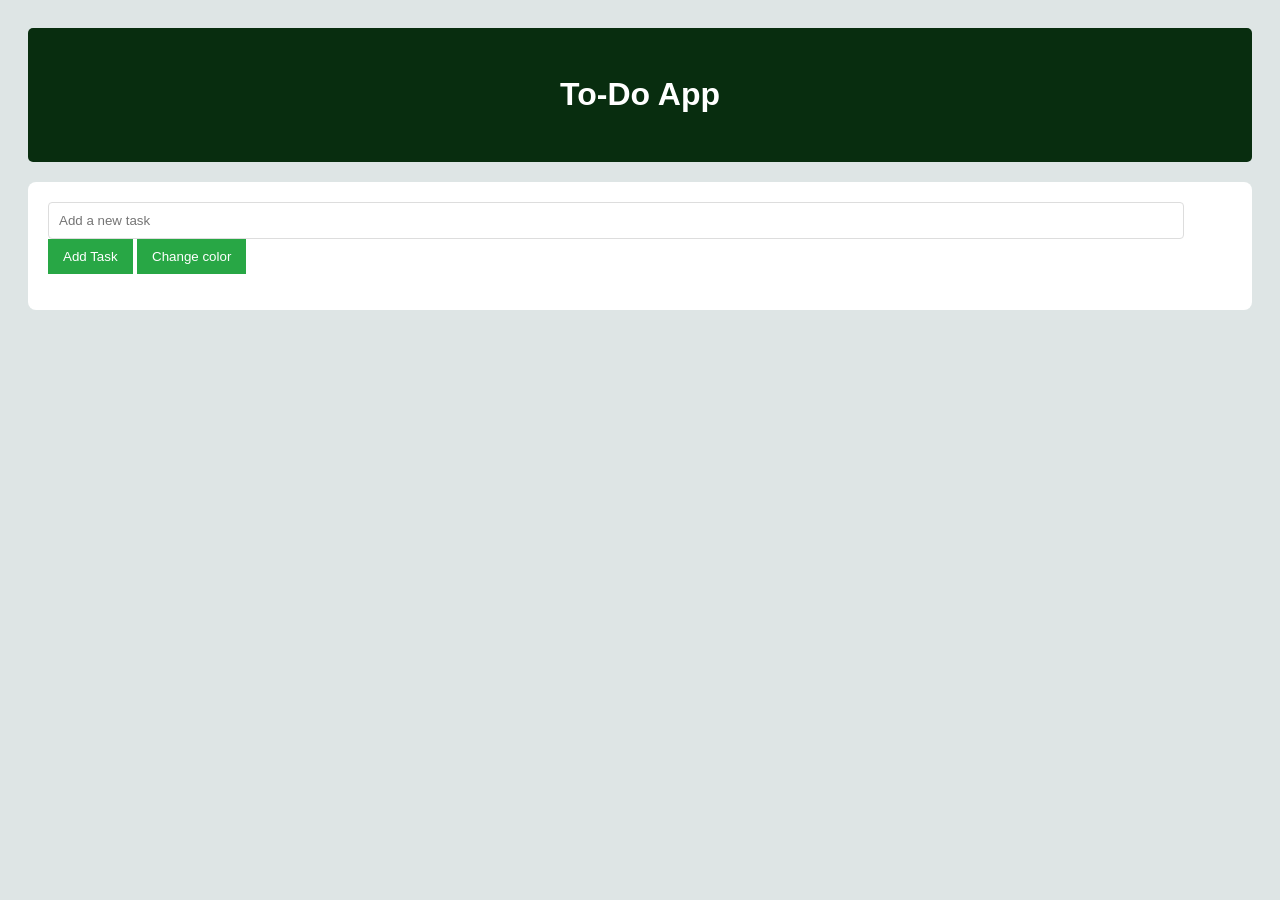
<file: index.html>
<!DOCTYPE html>
<html lang="en">
<head>
  <meta charset="UTF-8">
  <meta name="viewport" content="width=device-width, initial-scale=1.0">
  <title>To-Do</title>
  <link rel="stylesheet" href="styles.css">
</head>
<body>
  <header>
    <h1>To-Do App</h1>
  </header>
  <main>
    <section id="todo-app">
      <input type="text" id="todo-input" placeholder="Add a new task">
      <button id="add-todo">Add Task</button>
      <button id="change-color">Change color</button>
      <ul id="todo-list"></ul>
    </section>
  </main>
  <script src="sba-316.js"></script>
</body>
</html>
</file>
<file: styles.css>
body {
    font-family: 'Arial';
    line-height: 1.6;
    background-color: #DEE5E5;
    color: #333;
    padding: 20px;
    }
    header {
    background: #082D0F;
    color: #fff;
    text-align: center;
    padding: 20px;
    border-radius: 5px;
    }
    main {
    margin-top: 20px;
    }
    body.dark{
    background-color: #121512;
    }
    #todo-app {
    background: #fff;
    padding: 20px;
    border-radius: 8px;
    }
    #todo-input {
    width: calc(100% - 70px);
    padding: 10px;
    border: 1px solid #ddd;
    border-radius: 4px;
    margin-right: 10px;
    }
    
    button {
    padding: 10px 15px;
    background: #28a745;
    border: none;
    color: #fff;
    cursor: pointer;
    }
    button:hover {
    background: #082D0F;
    }
     
    li {
    padding: 10px;
    border-bottom: 1px solid #ddd;
    display: flex;
    justify-content: space-between;
    align-items: center;
    }
</file>
